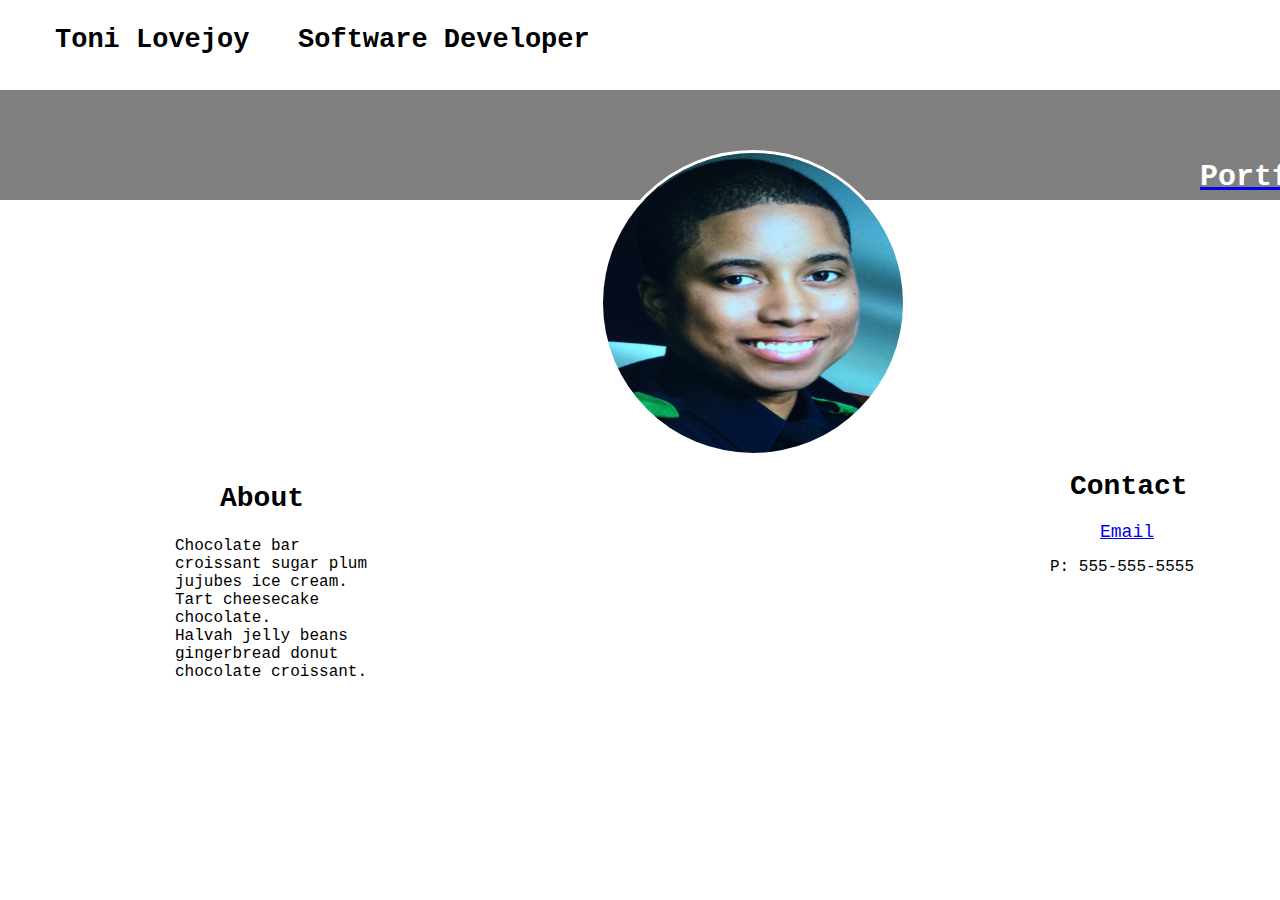
<file: Portfolio/index.html>
﻿<!DOCTYPE html>
<html>
<head>
    <meta charset="utf-8" />
    <link href="main.css" rel="stylesheet" />
    <title></title>
</head>
<body>
    <div class="header">
        <h3>Toni Lovejoy &nbsp; Software Developer</h3>
    </div>

    <div class="header2">
        <a href="#"><h3>Portfolio</h3></a>
    </div>
     
    <div>
        <img src="images/me2.jpg" alt="profile pic"/>
    </div>

    <div class="about">
        <h2 class="aboutheadline">About</h2>
        <p class="aboutme">
            Chocolate bar croissant sugar plum jujubes ice cream. Tart cheesecake chocolate.<br />
            Halvah jelly beans gingerbread donut chocolate croissant.
        </p>
    </div>

    <div class="contact">
        <h2 class="contactheadline">Contact</h2>
    </div>
        <div class="info">
        <a class="email" href="neltonia@gmail.com">Email</a><br />
        <p class="phone">P: 555-555-5555</p>
        </div>

    



    
</body>
</html>
</file>
<file: Portfolio/main.css>
﻿body {
    margin: 0;
    padding: 0;
}



.header {
    background-color: #ffffff;
    height: 50px;
    width: 100%;
    margin-top: -10px;
    padding-top: 20px;
}

.header2 {
    background-color: #808080;
    height: 110px;
    width: 100%;
    
}

img {
    height: 300px;
    width: 300px;
    border-radius: 200px 200px;
    margin: -50px 0px 0px 600px;
    border: 3px solid white;
    
}

.header h3 {
    font-family:Courier New, Courier, monospace;
    font-size: 27px;
    font-weight: 700;
    margin: 5px 0px 0px 55px;
    padding-top: 10px;
    
}

.header2 h3 {
    font-family: Courier New, Courier, monospace;
    font-size: 30px;
    font-weight: 700;
    color: #ffffff;
    margin-left: 1200px;
    padding-top: 70px;  
}


.header2 h3:hover {
    color: black;  
}

.aboutme {
    margin: 20px 0px 0px 175px;
    width: 200px;
    font-family: Courier New, Courier, monospace;
    font-weight: 500;
}

.aboutheadline {
    font-family: Courier New, Courier, monospace;
    font-size: 28px;
    margin-left: 220px;
}

.contactheadline {
    font-family: Courier New, Courier, monospace;
    font-size: 28px;
    margin: -210px 0px 0px 1070px;
}

.email {
    margin-left: 100px;
    font-size: 18px;
}

.info {
    margin: 20px 0px 0px 1000px;
    width: 200px;
    font-family: Courier New, Courier, monospace;
    font-weight: 500;
}

.phone {
    margin-left: 50px;
}
</file>
